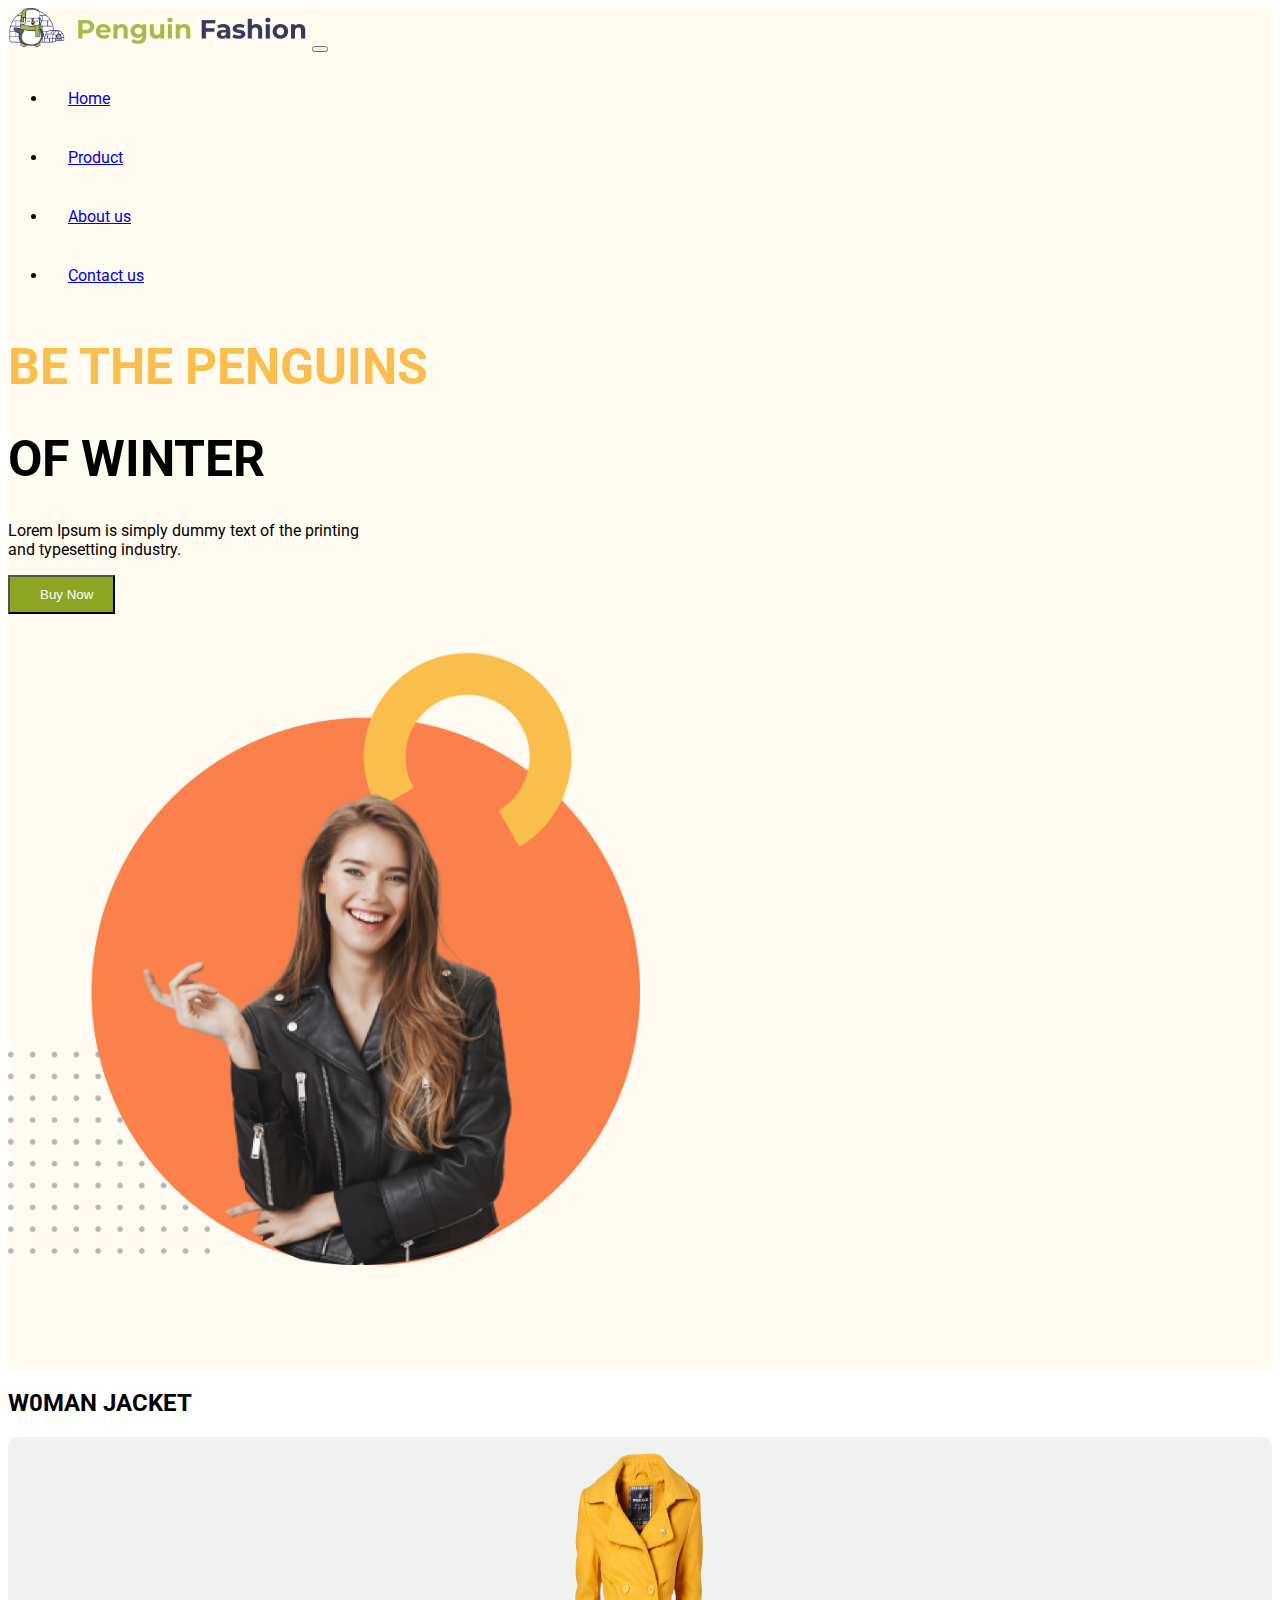
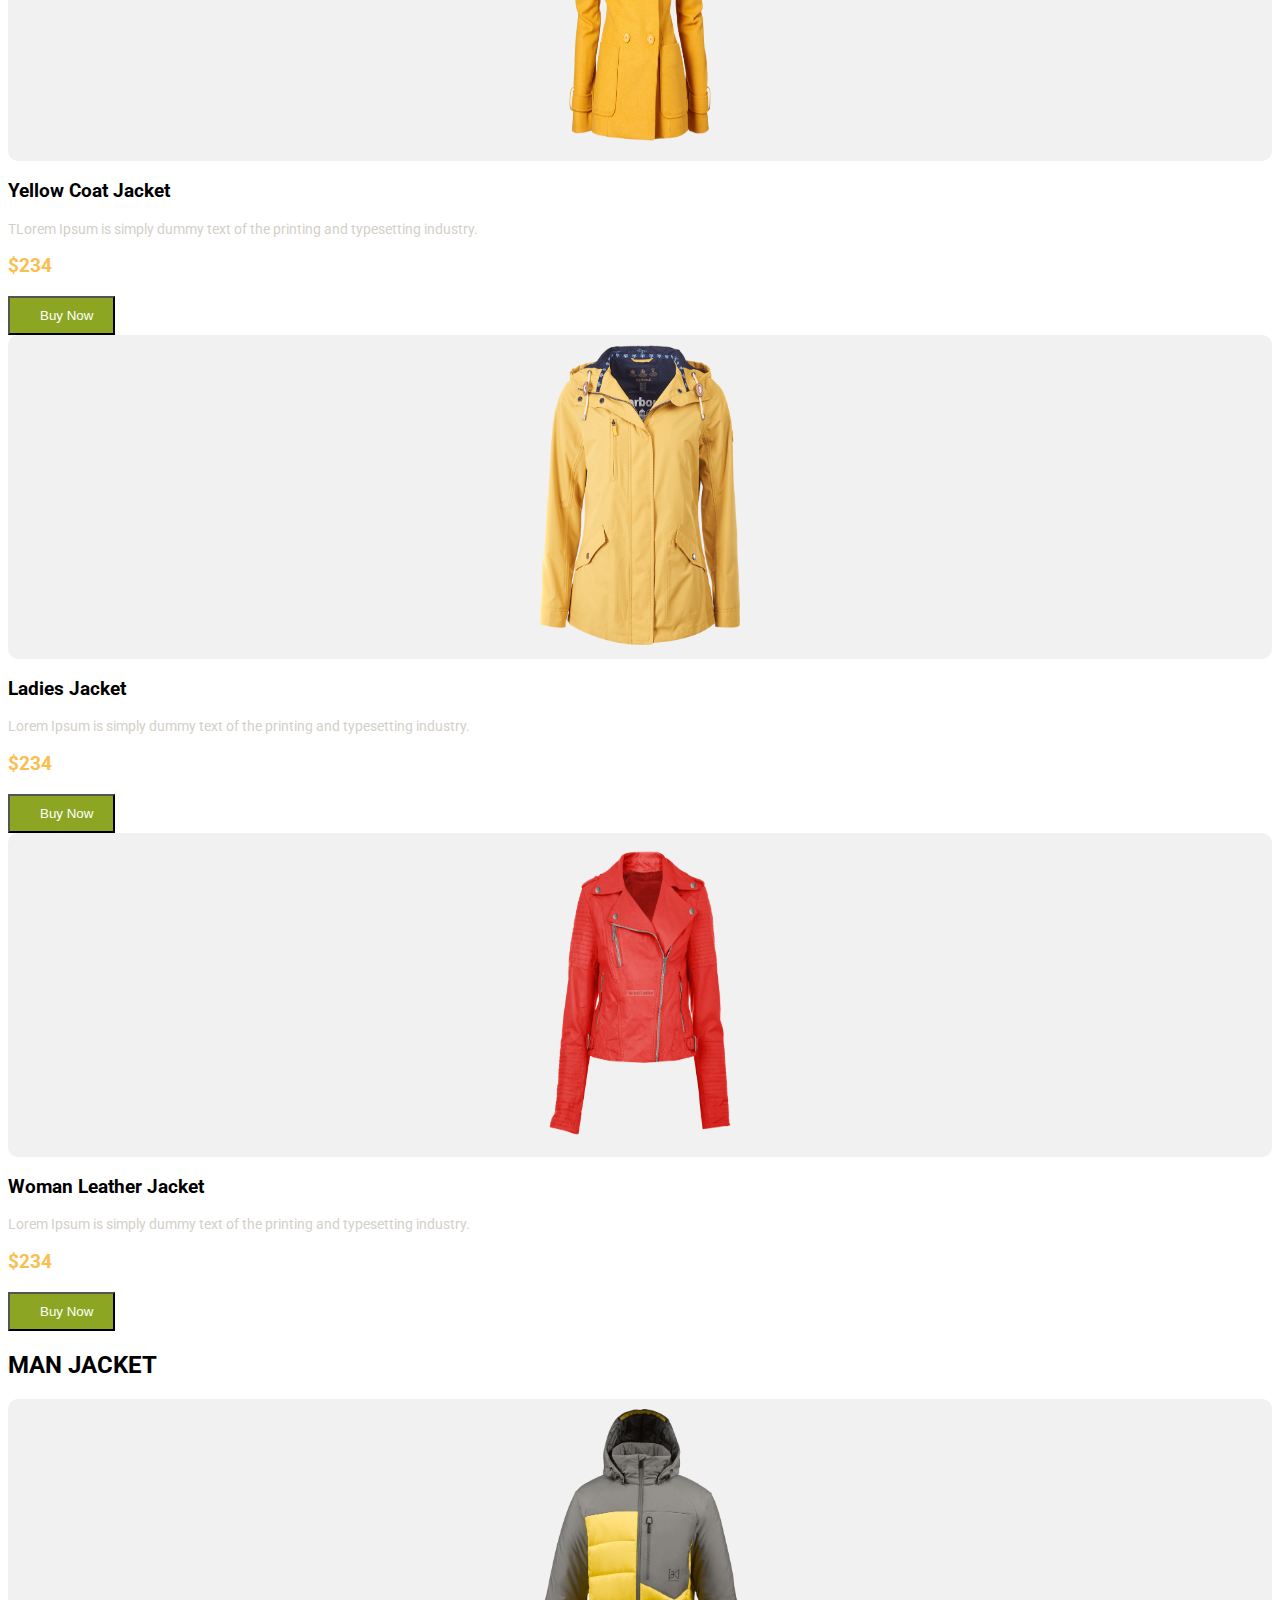
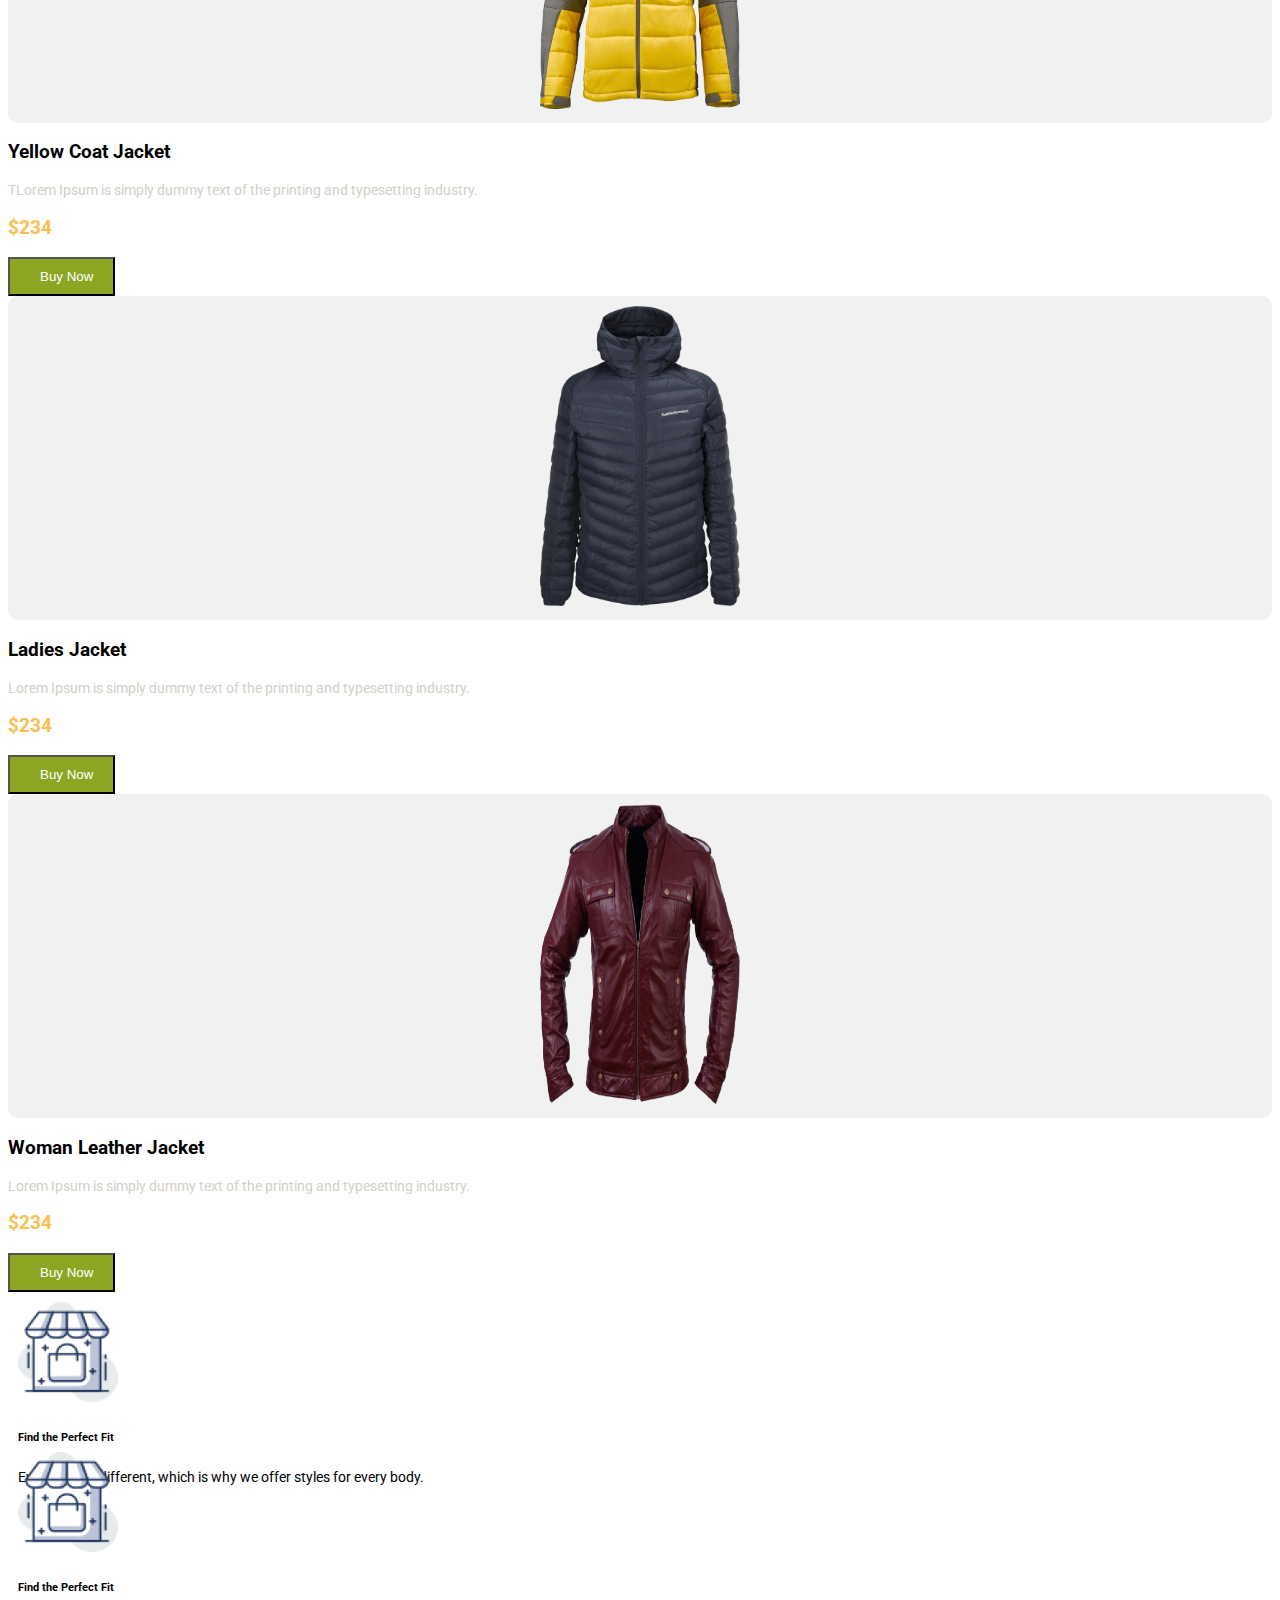
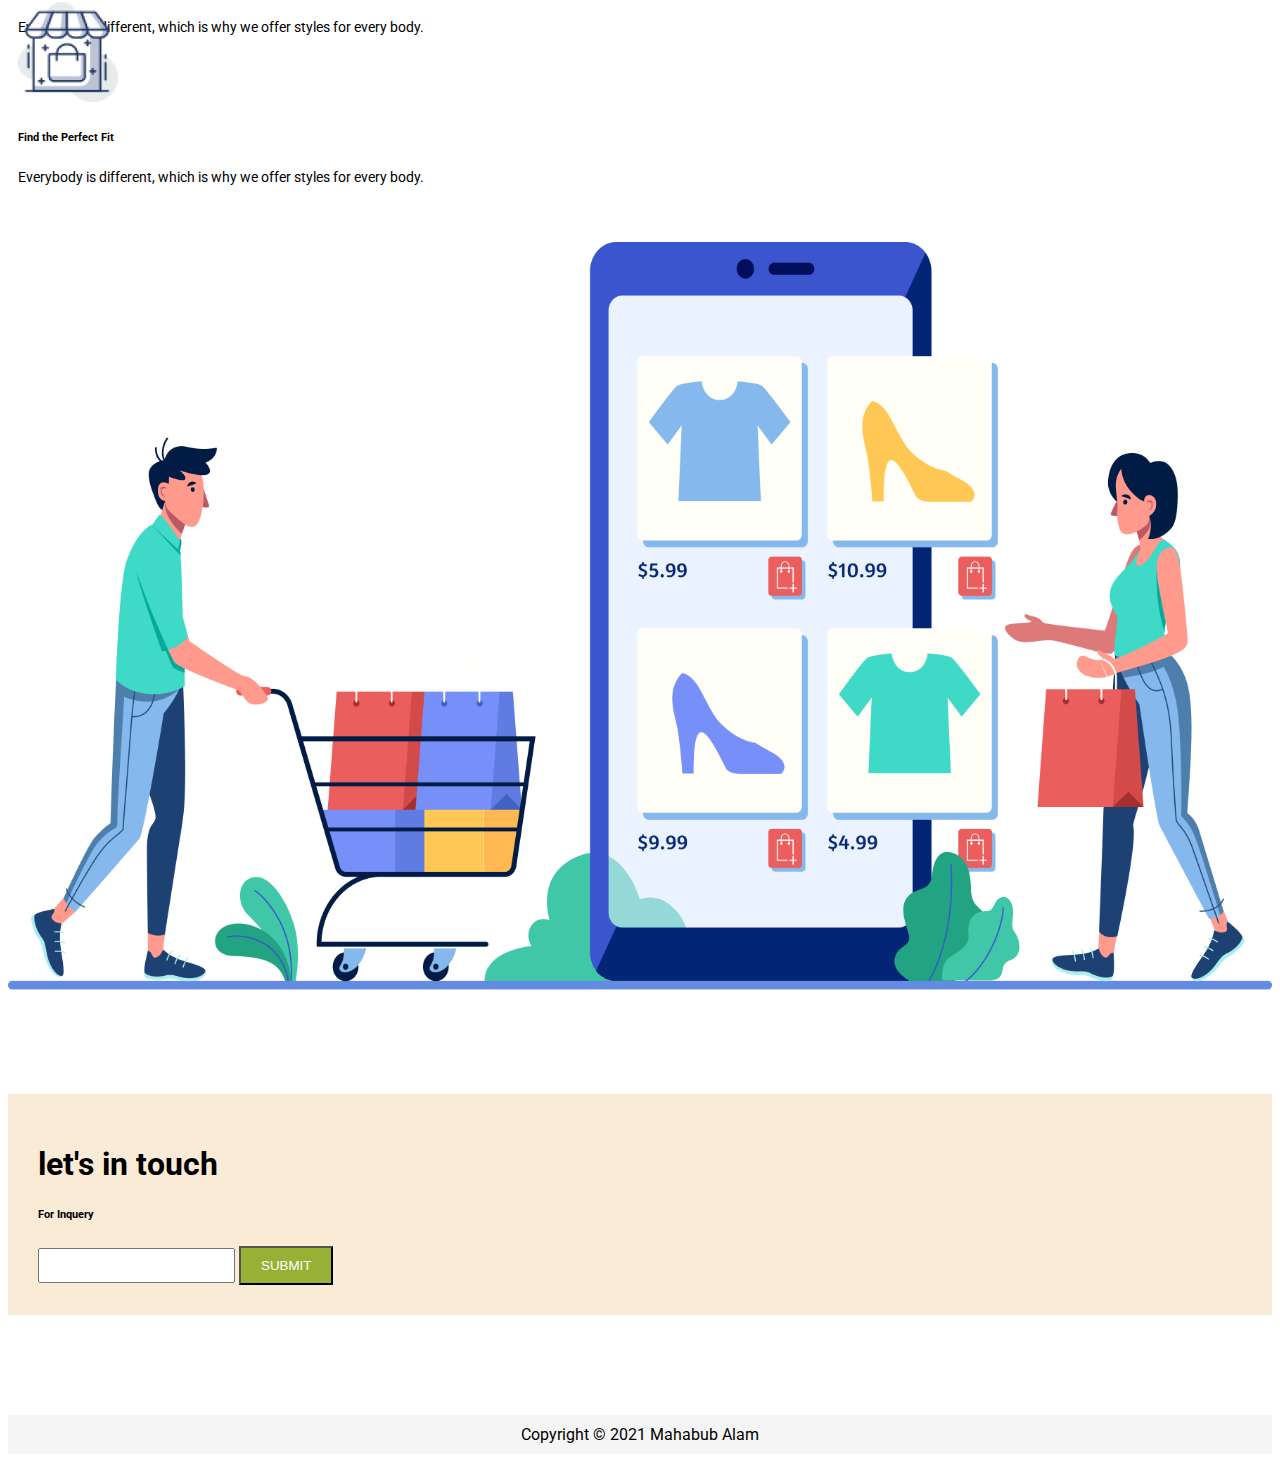
<file: index.html>
<!doctype html>
<html lang="en">
  <head>
    <!-- Required meta tags -->
    <meta charset="utf-8">
    <meta name="viewport" content="width=device-width, initial-scale=1">

    <!-- Bootstrap CSS -->
    <link href="https://cdn.jsdelivr.net/npm/bootstrap@5.0.0-beta1/dist/css/bootstrap.min.css" rel="stylesheet" integrity="sha384-giJF6kkoqNQ00vy+HMDP7azOuL0xtbfIcaT9wjKHr8RbDVddVHyTfAAsrekwKmP1" crossorigin="anonymous">
    <link rel="stylesheet" href="https://use.fontawesome.com/releases/v5.15.1/css/all.css" integrity="sha384-vp86vTRFVJgpjF9jiIGPEEqYqlDwgyBgEF109VFjmqGmIY/Y4HV4d3Gp2irVfcrp" crossorigin="anonymous">
    <link rel="preconnect" href="https://fonts.gstatic.com">
<link href="https://fonts.googleapis.com/css2?family=Roboto:ital,wght@0,100;0,300;0,400;0,500;0,700;1,100;1,300;1,400&display=swap" rel="stylesheet">
    <link rel="stylesheet" href="style.css">
    <title>Penguin Fashion</title>
  </head>
  <body>

    <header class=" header-area">
      <nav class="navbar navbar-expand-lg navbar-light">
        <div class="container">
          <a class="navbar-brand" href="index.html"><img src="Logo_Icon/Group 33072.png" alt=""></a>
          <button class="navbar-toggler" type="button" data-bs-toggle="collapse" data-bs-target="#navbarNav" aria-controls="navbarNav" aria-expanded="false" aria-label="Toggle navigation">
            <span class="navbar-toggler-icon"></span>
          </button>
          <div class="collapse navbar-collapse" id="navbarNav">
            <ul class="navbar-nav ms-auto">
              <li class="nav-item">
                <a class="nav-link active" aria-current="page" href="#">Home</a>
              </li>
              <li class="nav-item">
                <a class="nav-link" href="#">Product</a>
              </li>
              <li class="nav-item">
                <a class="nav-link" href="#">About us</a>
              </li>
              <li class="nav-item">
                <a class="nav-link" href="#">Contact us</a>
              </li>
            </ul>
          </div>
        </div>
      </nav>
      <section class="bannar container pt-5">
        <div class="row">
          <div class="col-md-6 col-sx-12">
            <div class="text-area pt-5">
              <h1 class="text-highlight">Be the Penguins</h1>
              <h1>of Winter</h1>
              <p>Lorem Ipsum is simply dummy text of the printing <br> and typesetting industry.</p>
              <button class="btn btn-success penguin-btn"><i class="fas fa-shopping-cart"></i>Buy Now</button>
            </div>
          </div>
          <div class="col-md-6 col-sx-12">
            <div class="image_area">
              <img src="Image/Group 33102.png" alt="">
            </div>
          </div>
        </div>
      </section>
    </header>
    <main class="container">
      <section class="woman-area mt-5 ">
        <h2 class="pb-5">W0Man Jacket</h2>
        <div class="row row-cols-1 row-cols-md-3 g-4">
          <div class="col">
            <div class="card shadow p-3 woman-card">
              <div class="card_img">
                <img src="Image/SeekPng 1.png" class="card-img-top img-top" alt="...">
              </div>
              <div class="card_text">
                <h3>Yellow Coat Jacket </h3>
                <p>TLorem Ipsum is simply dummy text of the 
                  printing and typesetting industry.</p>
              </div>
              <div class="d-flex justify-content-between">
                <h3 class="text-highlight">$234</h3>
                <button class="btn btn-success penguin-btn"> <i class="fas fa-shopping-cart"></i>Buy Now </button>
              </div>
            </div>
          </div> 
          <div class="col">
            <div class="card shadow p-3 woman-card">
              <div class="card_img">
                <img src="Image/PngItem_2597366 1.png" class="card-img-top img-top" alt="...">
              </div>
              <div class="card_text">
                <h3>Ladies Jacket </h3>
                <p>Lorem Ipsum is simply dummy text of the 
                  printing and typesetting industry.</p>
              </div>
              <div class="d-flex justify-content-between">
                <h3 class="text-highlight">$234</h3>
                <button class="btn btn-success penguin-btn"><i class="fas fa-shopping-cart"></i>Buy Now </button>
              </div>
            </div>
          </div>  
          <div class="col">
            <div class="card shadow p-3 woman-card">
              <div class="card_img">
                <img src="Image/image 15.png" class="card-img-top img-top" alt="...">
              </div>
              <div class="card_text">
                <h3>Woman Leather Jacket </h3>
                <p>Lorem Ipsum is simply dummy text of the 
                  printing and typesetting industry.</p>
              </div>
              <div class="d-flex justify-content-between">
                <h3 class="text-highlight">$234</h3>
                <button class="btn btn-success penguin-btn"><i class="fas fa-shopping-cart"></i>Buy Now</button>
              </div>
            </div>
          </div>           
          
        </div>
      </section>
      <section class="man-area mt-5">
        <h2 class="pb-5">Man Jacket</h2>
        <div class="row row-cols-1 row-cols-md-3 g-4">
          <div class="col">
            <div class="card shadow p-3 woman-card">
              <div class="card_img">
                <img src="Image/image 11.png" class="card-img-top img-top" alt="...">
              </div>
              <div class="card_text">
                <h3>Yellow Coat Jacket </h3>
                <p>TLorem Ipsum is simply dummy text of the 
                  printing and typesetting industry.</p>
              </div>
              <div class="d-flex justify-content-between">
                <h3 class="text-highlight">$234</h3>
                <button class="btn btn-success penguin-btn"> <i class="fas fa-shopping-cart"></i>Buy Now </button>
              </div>
            </div>
          </div> 
          <div class="col">
            <div class="card shadow p-3 woman-card">
              <div class="card_img">
                <img src="Image/toppng 1.png" class="card-img-top img-top" alt="...">
              </div>
              <div class="card_text">
                <h3>Ladies Jacket </h3>
                <p>Lorem Ipsum is simply dummy text of the 
                  printing and typesetting industry.</p>
              </div>
              <div class="d-flex justify-content-between">
                <h3 class="text-highlight">$234</h3>
                <button class="btn btn-success penguin-btn"><i class="fas fa-shopping-cart"></i>Buy Now </button>
              </div>
            </div>
          </div>  
          <div class="col">
            <div class="card shadow p-3 woman-card">
              <div class="card_img">
                <img src="Image/vippng 1.png" class="card-img-top img-top" alt="...">
              </div>
              <div class="card_text">
                <h3>Woman Leather Jacket </h3>
                <p>Lorem Ipsum is simply dummy text of the 
                  printing and typesetting industry.</p>
              </div>
              <div class="d-flex justify-content-between">
                <h3 class="text-highlight">$234</h3>
                <button class="btn btn-success penguin-btn"><i class="fas fa-shopping-cart"></i>Buy Now</button>
              </div>
            </div>
          </div>           
          
        </div>
      </section>
      <section class="footer-area mt-5">
        <div class="row">
          <div class="col-md-6">            
            <div class="card foot_card shadow mt-3" style="width: 30rem;" >
              <div class="d-flex justify-content-around p-2">
                <div class="">
                  <img src="Logo_Icon/image 12.png" alt="...">
                </div>
                <div class="">
                  <div class="card-body ">
                    <h6 class="">Find the Perfect Fit</h6>
                    <p class="">Everybody is different, which is why we
                      offer styles for every body.</p>                  
                  </div>
                </div>
              </div>
            </div>
            <div class="card foot_card shadow mt-3" style="width: 30rem;" >
              <div class="d-flex justify-content-around p-2">
                <div class="">
                  <img src="Logo_Icon/image 12.png" alt="...">
                </div>
                <div class="">
                  <div class="card-body ">
                    <h6 class="">Find the Perfect Fit</h6>
                    <p class="">Everybody is different, which is why we
                      offer styles for every body.</p>                  
                  </div>
                </div>
              </div>
            </div>
            <div class="card foot_card shadow mt-3 " style="width: 30rem;" >
              <div class="d-flex justify-content-around p-2">
                <div class="">
                  <img src="Logo_Icon/image 12.png" alt="...">
                </div>
                <div class="">
                  <div class="card-body ">
                    <h6 class="">Find the Perfect Fit</h6>
                    <p class="">Everybody is different, which is why we
                      offer styles for every body.</p>                  
                  </div>
                </div>
              </div>
            </div>
          </div>
          <div class="col-md-6">
            <div class="foot_img">
              <img src="Logo_Icon/XMLID 1.png" alt="">
            </div>
          </div>
        </div>
      </section>
      <section class="contuct-us d-flex justify-content-center align-items-center">
        <div>
          <h1>let's in touch</h1>
          <h6>For Inquery</h6>
          <input type="text">
          <button class="btn btn-info card_btn ">SUBMIT</button>
        </div>
      </section>
    </main>
    <footer>
      <p>Copyright © 2021 Mahabub Alam</p>
    </footer>

    <!-- Bootstrap Bundle with Popper -->
    <script src="https://cdn.jsdelivr.net/npm/bootstrap@5.0.0-beta1/dist/js/bootstrap.bundle.min.js" integrity="sha384-ygbV9kiqUc6oa4msXn9868pTtWMgiQaeYH7/t7LECLbyPA2x65Kgf80OJFdroafW" crossorigin="anonymous"></script>
    <!--
    <script src="https://kit.fontawesome.com/8bfe8315c0.js" crossorigin="anonymous"></script>
    -->
  </body>
</html>
</file>
<file: style.css>
body{
    font-family: 'Roboto', sans-serif;
}
h2{
    text-transform: uppercase;
}
.header-area{
    background-color: #FFFBF0;
    padding-bottom: 100px;
}
.header-area img{
    width: 300px;
}
li{
    padding: 20px;
}
.bannar h1{
    font-size: 50px;
    text-transform: uppercase;
}
.text-highlight{
    color: #FABE4C;
}
.penguin-btn{
    background-color: #8CA623;
    color: white;
    padding: 10px 20px;
}
.card_text{
    margin-top: 10px;
}
.card_text p{
    color:#D3D0C8;
    font-size: 14px;
}
.penguin-btn i{
    margin-right: 10px;
}
.image_area img{
    width: 50%;    
}
.card_img{
    background-color: #F1F1F1;
    padding: 10px;
    border-radius: 10px;
    text-align: center;
}
.img-top{
    width: 200px;
    height: 300px;
}
.woman-card{
    border: 0;
}
.card_btn{
    background-color: #98B135;
    color: white;
    padding: 10px 20px;
}
.foot_card img{
    width: 100px;
    height: 100px;
}
.foot_card{
    padding: 10px;
    border: 0;
    border-radius: 10px;
    height: 130px;
}
.foot_card p{
    font-size: 14px;
}
.footer-area{
    padding-bottom: 100px;
}
.foot_img img{
    width: 100%;
    padding-top: 100px;
}
.contuct-us{
    background-color: antiquewhite;
    padding: 30px ;
    margin-bottom:100px ;
}
footer{
    text-align: center;
    background-color: whitesmoke;    
}
footer p{
    padding: 10px;
}
input{
    padding: 8px;
}
</file>
